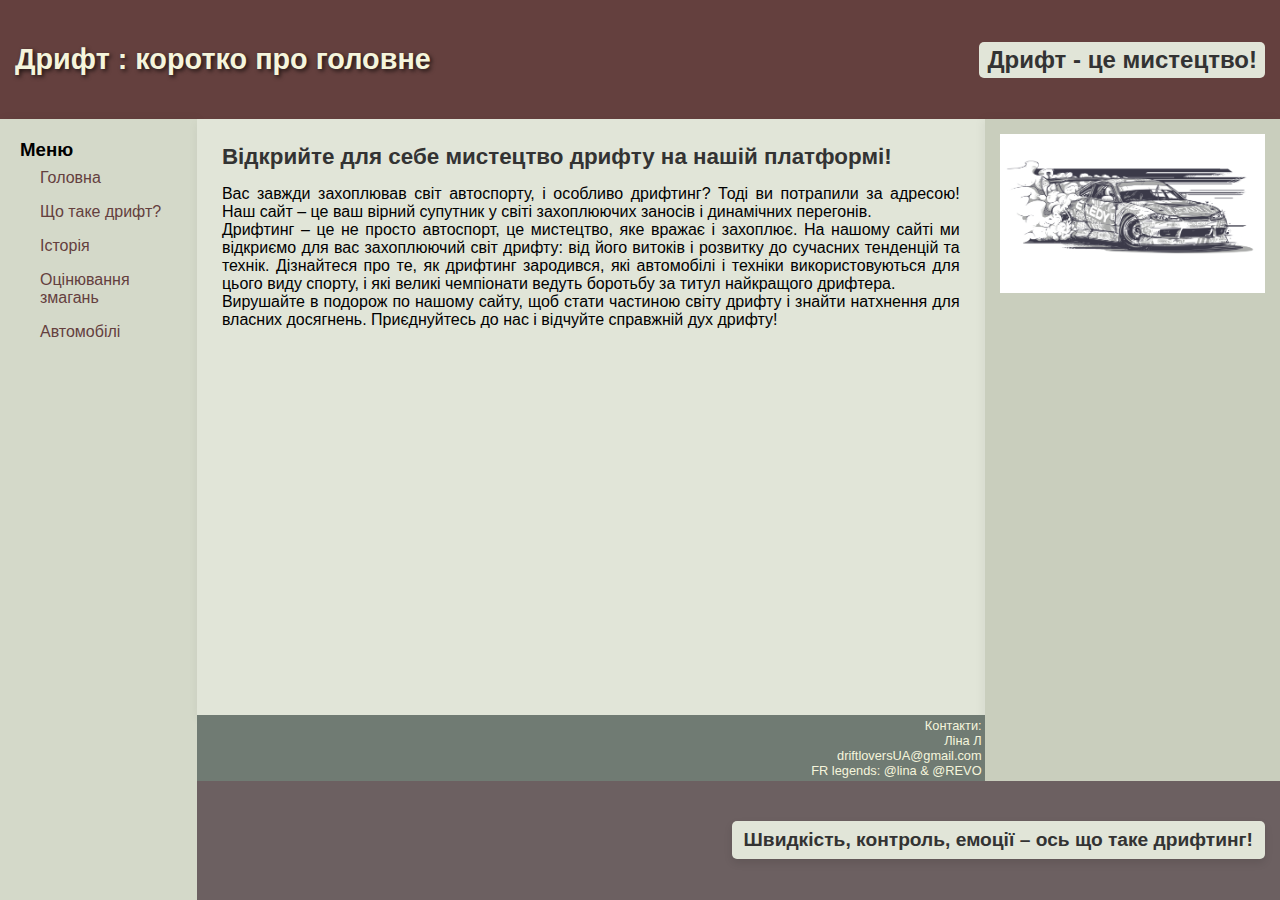
<file: index.html>
<!DOCTYPE html>
<link rel="stylesheet" href="styles.css">
<html lang="uk">
<head>
    <meta charset="UTF-8">
    <meta name="viewport" content="width=device-width, initial-scale=1.0">
    <title> Дрифт: коротко про головне </title>
</head>
<body>

    <div class="container">
        <!-- Верхній блок з заголовком X -->
        <header>
            <h1> Дрифт : коротко про головне </h1>
            <div class="x-header">
                <h2> Дрифт - це мистецтво! </h2>
            </div>
        </header>

        <!-- Блок меню зліва -->
        <nav class="menu">
            <h3>Меню</h3>
            <ul>
                <li><a href="index.html">Головна</a></li>
                <li><a href="about.html">Що таке дрифт?</a></li>
                <li><a href="history.html">Історія</a></li>
                <li><a href="rating.html">Оцінювання змагань</a></li>
                <li><a href="cars.html">Автомобілі</a></li>
            </ul>
        </nav>

        <!-- Основний контент -->
        <div class="content">
            <h2>Відкрийте для себе мистецтво дрифту на нашій платформі!</h2>
            <p> Вас завжди захоплював світ автоспорту, і особливо дрифтинг? Тоді ви потрапили за адресою! Наш сайт – це ваш вірний супутник у світі захоплюючих заносів і динамічних перегонів.</p>
            <p> Дрифтинг – це не просто автоспорт, це мистецтво, яке вражає і захоплює. На нашому сайті ми відкриємо для вас захоплюючий світ дрифту: від його витоків і розвитку до сучасних тенденцій та технік. Дізнайтеся про те, як дрифтинг зародився, які автомобілі і техніки використовуються для цього виду спорту, і які великі чемпіонати ведуть боротьбу за титул найкращого дрифтера.</p>
            <p> Вирушайте в подорож по нашому сайту, щоб стати частиною світу дрифту і знайти натхнення для власних досягнень. Приєднуйтесь до нас і відчуйте справжній дух дрифту!</p>
        </div>

        <!-- Правий блок -->
        <aside class="sidebar">
            <img src="main-page.png" alt="Drift car" style="width:100%;">
        </aside>

        <!-- Нижній блок між 3 і 4 -->
        <footer>
            <ul>
                <li>Контакти:</li>
                <li>Ліна Л</li>
                <li>driftloversUA@gmail.com</li>
                <li>FR legends: @lina & @REVO</li>
            </ul>
        </footer>

        <!-- Нижній блок з заголовком Y -->
        <div class="bottom">
            <h2>Швидкість, контроль, емоції – ось що таке дрифтинг!</h2>
        </div>
    </div>

</body>
</html>
</file>
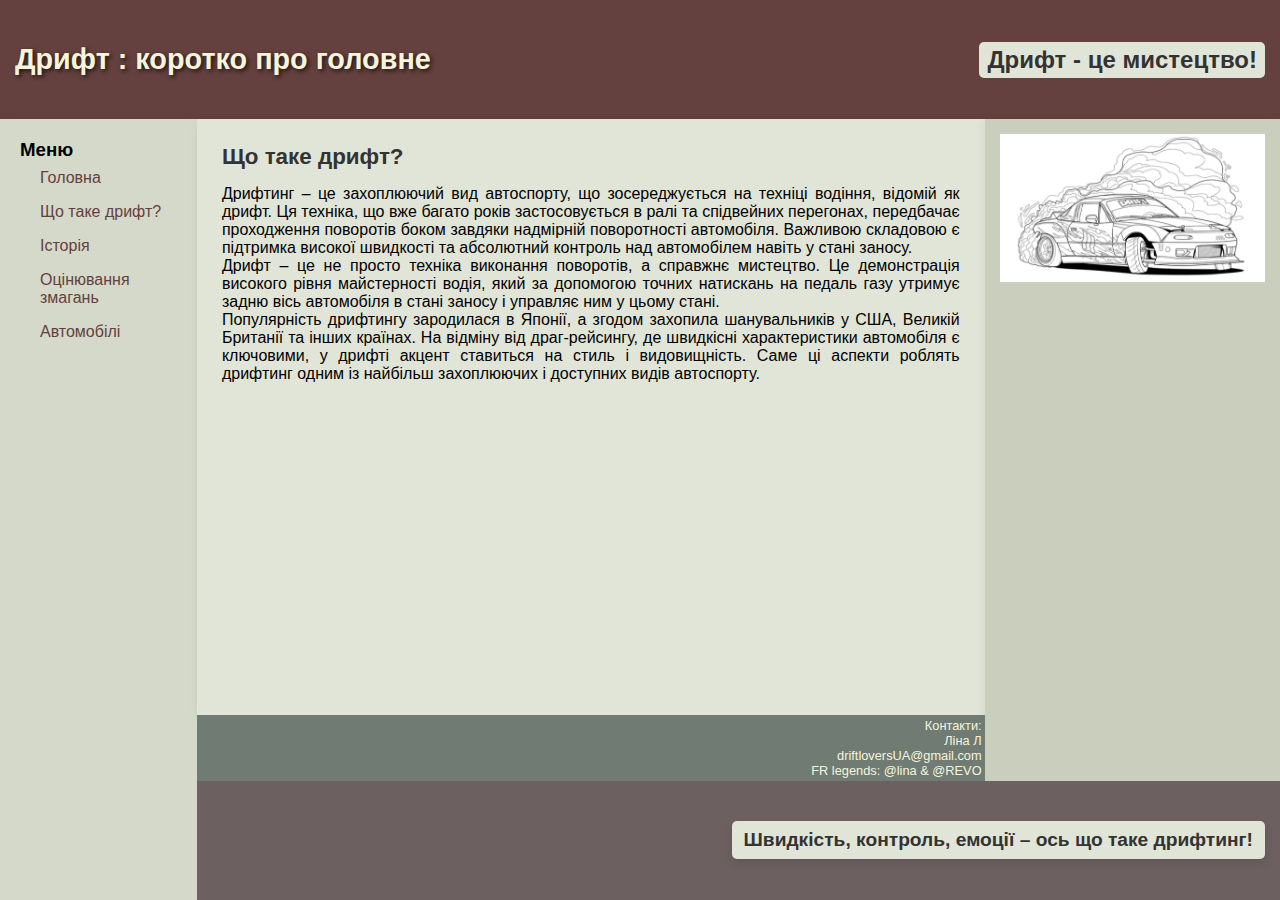
<file: about.html>
<!DOCTYPE html>
<link rel="stylesheet" href="styles.css">
<html lang="uk">
<head>
    <meta charset="UTF-8">
    <meta name="viewport" content="width=device-width, initial-scale=1.0">
    <title> Дрифт: коротко про головне </title>
</head>
<body>

    <div class="container">
        <!-- Верхній блок з заголовком X -->
        <header>
            <h1> Дрифт : коротко про головне </h1>
            <div class="x-header">
                <h2> Дрифт - це мистецтво! </h2>
            </div>
        </header>

        <!-- Блок меню зліва (№2) -->
        <nav class="menu">
            <h3>Меню</h3>
            <ul>
                <li><a href="index.html">Головна</a></li>
                <li><a href="about.html">Що таке дрифт?</a></li>
                <li><a href="history.html">Історія</a></li>
                <li><a href="rating.html">Оцінювання змагань</a></li>
                <li><a href="cars.html">Автомобілі</a></li>
            </ul>
        </nav>

        <!-- Основний контент (№3) -->
        <div class="content">
            <h2>Що таке дрифт?</h2>
            <p> Дрифтинг – це захоплюючий вид автоспорту, що зосереджується на техніці водіння, відомій як дрифт. Ця техніка, що вже багато років застосовується в ралі та спідвейних перегонах, передбачає проходження поворотів боком завдяки надмірній поворотності автомобіля. Важливою складовою є підтримка високої швидкості та абсолютний контроль над автомобілем навіть у стані заносу.</p>
            <p> Дрифт – це не просто техніка виконання поворотів, а справжнє мистецтво. Це демонстрація високого рівня майстерності водія, який за допомогою точних натискань на педаль газу утримує задню вісь автомобіля в стані заносу і управляє ним у цьому стані.</p>
            <p> Популярність дрифтингу зародилася в Японії, а згодом захопила шанувальників у США, Великій Британії та інших країнах. На відміну від драг-рейсингу, де швидкісні характеристики автомобіля є ключовими, у дрифті акцент ставиться на стиль і видовищність. Саме ці аспекти роблять дрифтинг одним із найбільш захоплюючих і доступних видів автоспорту.</p>
        </div>

        <!-- Правий блок (№4) -->
        <aside class="sidebar">
            <img src="2ndPage.png" alt="Drift car" style="width:100%;">
        </aside>

        <!-- Нижній блок між 3 і 4 (№5) -->
        <footer>
            <ul>
                <li>Контакти:</li>
                <li>Ліна Л</li>
                <li>driftloversUA@gmail.com</li>
                <li>FR legends: @lina & @REVO</li>
            </ul>
        </footer>

        <!-- Нижній блок з заголовком Y (№6) -->
        <div class="bottom">
            <h2>Швидкість, контроль, емоції – ось що таке дрифтинг!</h2>
        </div>
    </div>

</body>
</html>
</file>
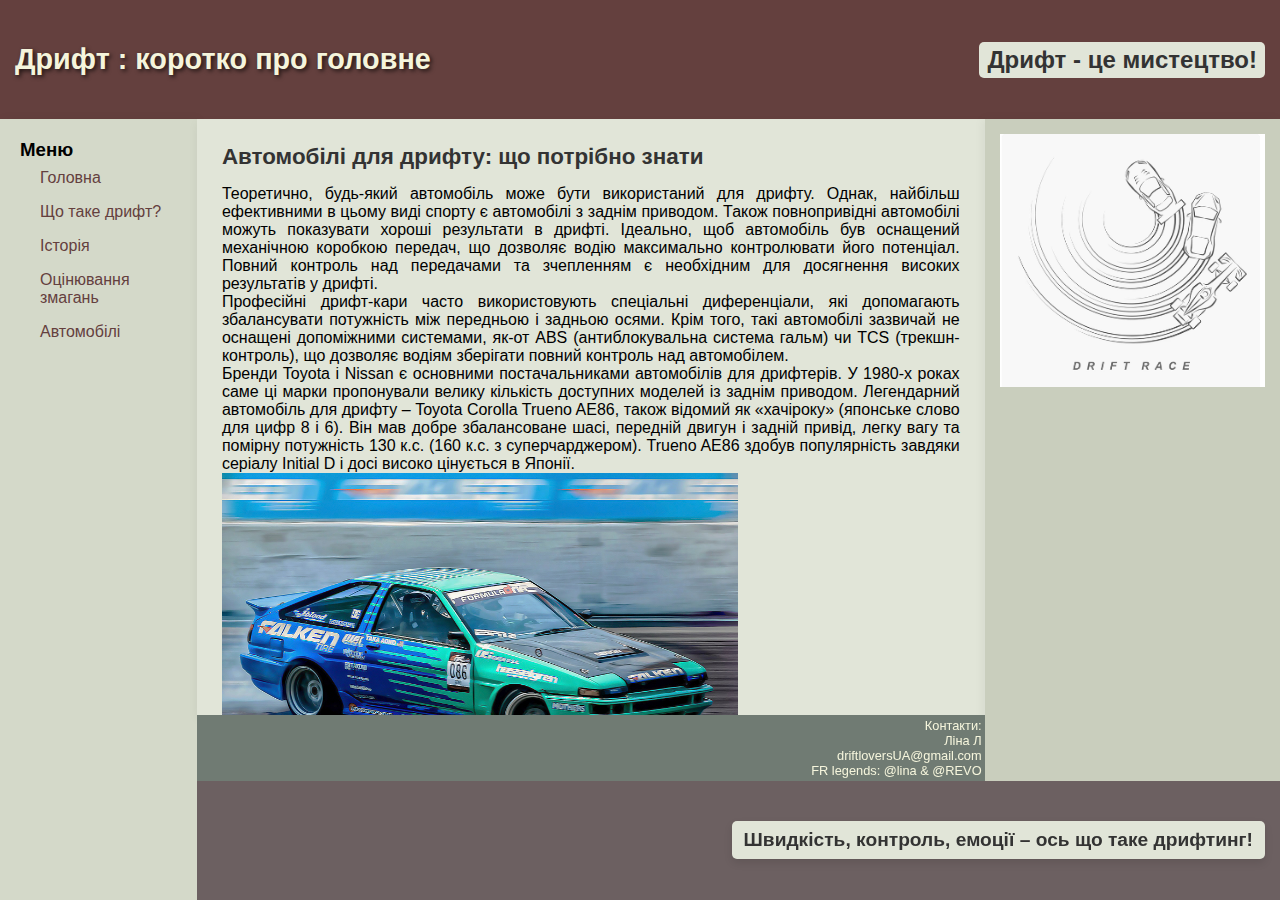
<file: cars.html>
<!DOCTYPE html>
<link rel="stylesheet" href="styles.css">
<html lang="uk">
<head>
    <meta charset="UTF-8">
    <meta name="viewport" content="width=device-width, initial-scale=1.0">
    <title> Дрифт: коротко про головне </title>

    
</head>
<body>

    <div class="container">
        <!-- Верхній блок з заголовком X -->
        <header>
            <h1> Дрифт : коротко про головне </h1>
            <div class="x-header">
                <h2> Дрифт - це мистецтво! </h2>
            </div>
        </header>

        <!-- Блок меню зліва (№2) -->
        <nav class="menu">
            <h3>Меню</h3>
            <ul>
                <li><a href="index.html">Головна</a></li>
                <li><a href="about.html">Що таке дрифт?</a></li>
                <li><a href="history.html">Історія</a></li>
                <li><a href="rating.html">Оцінювання змагань</a></li>
                <li><a href="cars.html">Автомобілі</a></li>
            </ul>
        </nav>

        <!-- Основний контент (№3) -->
        <div class="content">
            <h2>Автомобілі для дрифту: що потрібно знати</h2>
            <p>Теоретично, будь-який автомобіль може бути використаний для дрифту. Однак, найбільш ефективними в цьому виді спорту є автомобілі з заднім приводом. Також повнопривідні автомобілі можуть показувати хороші результати в дрифті. Ідеально, щоб автомобіль був оснащений механічною коробкою передач, що дозволяє водію максимально контролювати його потенціал. Повний контроль над передачами та зчепленням є необхідним для досягнення високих результатів у дрифті.</p>
            <p>Професійні дрифт-кари часто використовують спеціальні диференціали, які допомагають збалансувати потужність між передньою і задньою осями. Крім того, такі автомобілі зазвичай не оснащені допоміжними системами, як-от ABS (антиблокувальна система гальм) чи TCS (трекшн-контроль), що дозволяє водіям зберігати повний контроль над автомобілем.</p>
            <p>Бренди Toyota і Nissan є основними постачальниками автомобілів для дрифтерів. У 1980-х роках саме ці марки пропонували велику кількість доступних моделей із заднім приводом. Легендарний автомобіль для дрифту – Toyota Corolla Trueno AE86, також відомий як «хачіроку» (японське слово для цифр 8 і 6). Він мав добре збалансоване шасі, передній двигун і задній привід, легку вагу та помірну потужність 130 к.с. (160 к.с. з суперчарджером). Trueno AE86 здобув популярність завдяки серіалу Initial D і досі високо цінується в Японії.</p>
            <p><img src="Toyota AE86.jpg"alt="Toyota AE86" style="width:70%;">
            <h6>Toyota AE86</h6></p>
            <p> Серед автомобілів марки Nissan, популярними в дрифті є Silvia S13, 180SX (також відомий як 200SX у Великій Британії) та SilEighty, що поєднує передок від Silvia S13 і кузов 180SX. Задній привід і двигуни CA18 або SR20DET роблять ці автомобілі ідеальними для дрифту. Хоча наступне покоління Silvia (S14) не стало таким популярним, Silvia S15, оснащена двигуном SR20DET і механічною коробкою передач, здобула популярність серед дрифтерів завдяки своїй потужності (250 к.с.) і диференціалу підвищеного тертя.</p>
            <p><img src="nissan-silvia.jpg"alt="nissan-silvia" style="width:70%;">
            <h6>Nissan Silvia S15</h6></p>
            <p> Наприклад, Skyline R34 Blitz активно бере участь у чемпіонаті D1. </p> 
            <p><img src="nissan-skyline.jpg"alt="nissan-skyline" style="width:70%;">
            <h6>Nissan Skyline ER34</h6></p>
            <p>Седани на основі Skyline, такі як модифікації з двигуном RB20DET, а також Mazda RX-7, зокрема серії FC3 і FD3, демонструють вражаючі результати. Легкий роторний двигун Mazda RX-7 забезпечує ідеальний розподіл ваги, що робить її дуже популярною у дрифті. Mazda RX-7 FD3 навіть виграла японський чемпіонат D1 Grand Prix Championship у 2003 році. </p>
            <p><img src="mazda-rx7.jpg"alt="mazda-rx7" style="width:70%;">
            <h6>Mazda RX-7</h6></p>
        </div>

        <!-- Правий блок (№4) -->
        <aside class="sidebar">
            
        <img src="5thPage.png" alt="DriftCar" style="width:100%;" usemap="#driftMap">
        <map id="driftMap" name="driftMap">
            <area shape="rect" coords="145.00004882812505,35.0000030517578,214.40004882812505,97.4000030517578" title="Історія дрифту" alt="Історія дрифту" href="history.html" target="_blank">
            <area shape="rect" coords="227.00004882812505,73.0000030517578,251.40004882812505,151.4000030517578" title="Оцінювання змагань" alt="Оцінювання змагань" href="rating.html" target="_blank">
            <area shape="rect" coords="207.00004882812505,166.0000030517578,291.400048828125,218.4000030517578" title="Про Дрифт" alt="Про Дрифт" href="about.html" target="_blank">
        </map>
        </aside>

        <!-- Нижній блок між 3 і 4 (№5) -->
        <footer>
            <ul>
                <li>Контакти:</li>
                <li>Ліна Л</li>
                <li>driftloversUA@gmail.com</li>
                <li>FR legends: @lina & @REVO</li>
            </ul>
        </footer>

        <!-- Нижній блок з заголовком Y (№6) -->
        <div class="bottom">
            <h2>Швидкість, контроль, емоції – ось що таке дрифтинг!</h2>
        </div>
    </div>

</body>
</html>
</file>
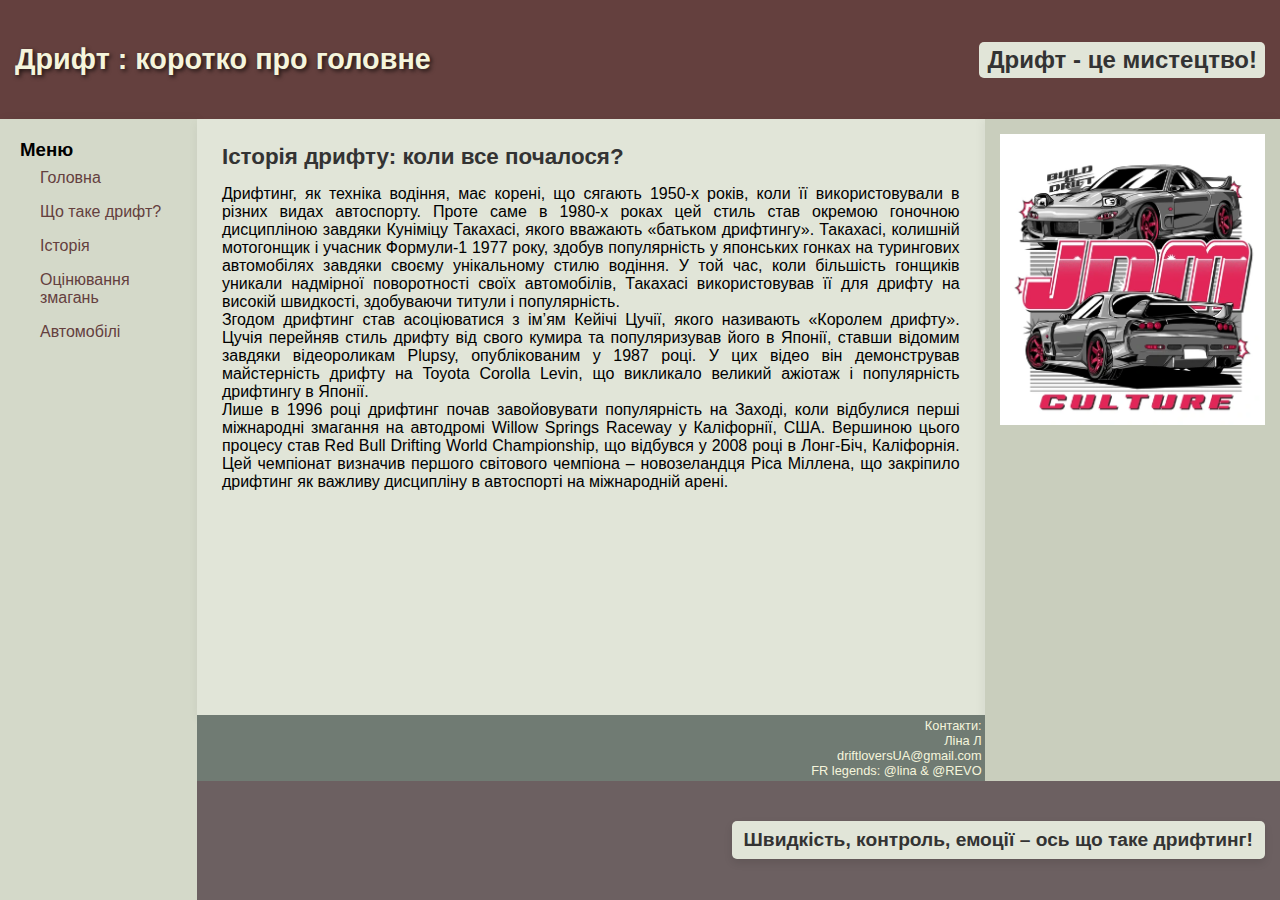
<file: history.html>
<!DOCTYPE html>
<link rel="stylesheet" href="styles.css">
<html lang="uk">
<head>
    <meta charset="UTF-8">
    <meta name="viewport" content="width=device-width, initial-scale=1.0">
    <title> Дрифт: коротко про головне </title>
</head>
<body>

    <div class="container">
        <!-- Верхній блок з заголовком X -->
        <header>
            <h1> Дрифт : коротко про головне </h1>
            <div class="x-header">
                <h2> Дрифт - це мистецтво! </h2>
            </div>
        </header>

        <!-- Блок меню зліва (№2) -->
        <nav class="menu">
            <h3>Меню</h3>
            <ul>
                <li><a href="index.html">Головна</a></li>
                <li><a href="about.html">Що таке дрифт?</a></li>
                <li><a href="history.html">Історія</a></li>
                <li><a href="rating.html">Оцінювання змагань</a></li>
                <li><a href="cars.html">Автомобілі</a></li>
            </ul>
        </nav>

        <!-- Основний контент (№3) -->
        <div class="content">
            <h2>Історія дрифту: коли все почалося?</h2>
            <p>Дрифтинг, як техніка водіння, має корені, що сягають 1950-х років, коли її використовували в різних видах автоспорту. Проте саме в 1980-х роках цей стиль став окремою гоночною дисципліною завдяки Куніміцу Такахасі, якого вважають «батьком дрифтингу». Такахасі, колишній мотогонщик і учасник Формули-1 1977 року, здобув популярність у японських гонках на турингових автомобілях завдяки своєму унікальному стилю водіння. У той час, коли більшість гонщиків уникали надмірної поворотності своїх автомобілів, Такахасі використовував її для дрифту на високій швидкості, здобуваючи титули і популярність.</p>
            <p>Згодом дрифтинг став асоціюватися з ім’ям Кейічі Цучії, якого називають «Королем дрифту». Цучія перейняв стиль дрифту від свого кумира та популяризував його в Японії, ставши відомим завдяки відеороликам Plupsy, опублікованим у 1987 році. У цих відео він демонстрував майстерність дрифту на Toyota Corolla Levin, що викликало великий ажіотаж і популярність дрифтингу в Японії.</p>
            <p>Лише в 1996 році дрифтинг почав завойовувати популярність на Заході, коли відбулися перші міжнародні змагання на автодромі Willow Springs Raceway у Каліфорнії, США. Вершиною цього процесу став Red Bull Drifting World Championship, що відбувся у 2008 році в Лонг-Біч, Каліфорнія. Цей чемпіонат визначив першого світового чемпіона – новозеландця Ріса Міллена, що закріпило дрифтинг як важливу дисципліну в автоспорті на міжнародній арені.</p>
        </div>

        <!-- Правий блок (№4) -->
        <aside class="sidebar">
            <img src="3rdPage.png" alt="Drift car" style="width:100%;">
        </aside>

        <!-- Нижній блок між 3 і 4 (№5) -->
        <footer>
            <ul>
                <li>Контакти:</li>
                <li>Ліна Л</li>
                <li>driftloversUA@gmail.com</li>
                <li>FR legends: @lina & @REVO</li>
            </ul>
        </footer>

        <!-- Нижній блок з заголовком Y (№6) -->
        <div class="bottom">
            <h2>Швидкість, контроль, емоції – ось що таке дрифтинг!</h2>
        </div>
    </div>

</body>
</html>
</file>
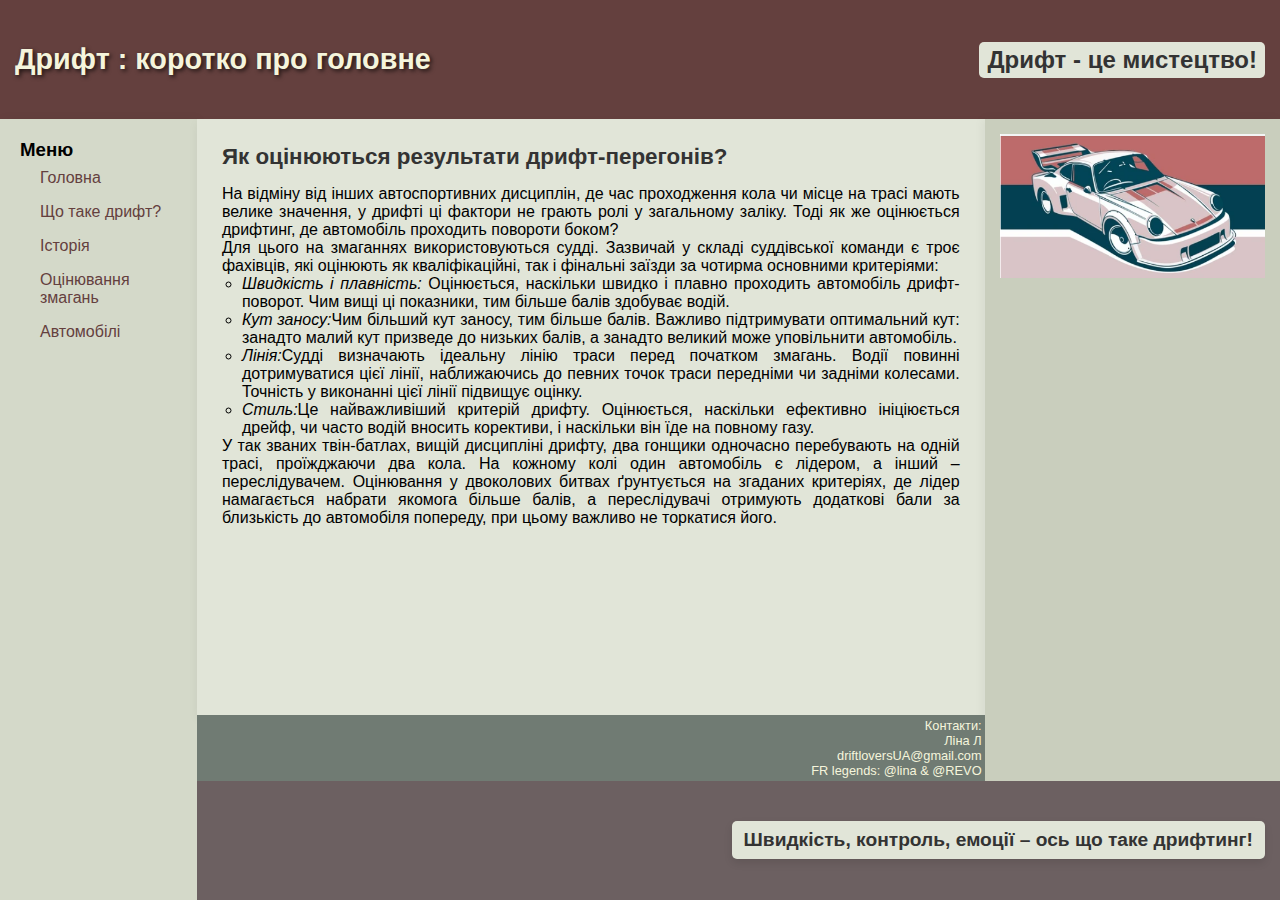
<file: rating.html>
<!DOCTYPE html>
<link rel="stylesheet" href="styles.css">
<html lang="uk">
<head>
    <meta charset="UTF-8">
    <meta name="viewport" content="width=device-width, initial-scale=1.0">
    <title> Дрифт: коротко про головне </title>
</head>
<body>

    <div class="container">
        <!-- Верхній блок з заголовком X -->
        <header>
            <h1> Дрифт : коротко про головне </h1>
            <div class="x-header">
                <h2> Дрифт - це мистецтво! </h2>
            </div>
        </header>

        <!-- Блок меню зліва (№2) -->
        <nav class="menu">
            <h3>Меню</h3>
            <ul>
                <li><a href="index.html">Головна</a></li>
                <li><a href="about.html">Що таке дрифт?</a></li>
                <li><a href="history.html">Історія</a></li>
                <li><a href="rating.html">Оцінювання змагань</a></li>
                <li><a href="cars.html">Автомобілі</a></li>
            </ul>
        </nav>

        <!-- Основний контент (№3) -->
        <div class="content">
            <h2>Як оцінюються результати дрифт-перегонів?</h2>
            <p>На відміну від інших автоспортивних дисциплін, де час проходження кола чи місце на трасі мають велике значення, у дрифті ці фактори не грають ролі у загальному заліку. Тоді як же оцінюється дрифтинг, де автомобіль проходить повороти боком?</p>
            <p>Для цього на змаганнях використовуються судді. Зазвичай у складі суддівської команди є троє фахівців, які оцінюють як кваліфікаційні, так і фінальні заїзди за чотирма основними критеріями:</p>
            <p><ol>
                <li><i>Швидкість і плавність:</i> Оцінюється, наскільки швидко і плавно проходить автомобіль дрифт-поворот. Чим вищі ці показники, тим більше балів здобуває водій.</li>
                <li><i>Кут заносу:</i>Чим більший кут заносу, тим більше балів. Важливо підтримувати оптимальний кут: занадто малий кут призведе до низьких балів, а занадто великий може уповільнити автомобіль.</li>
                <li><i>Лінія:</i>Судді визначають ідеальну лінію траси перед початком змагань. Водії повинні дотримуватися цієї лінії, наближаючись до певних точок траси передніми чи задніми колесами. Точність у виконанні цієї лінії підвищує оцінку.</li>
                <li><i>Стиль:</i>Це найважливіший критерій дрифту. Оцінюється, наскільки ефективно ініціюється дрейф, чи часто водій вносить корективи, і наскільки він їде на повному газу.</li>
            </ol></p>
            <p> У так званих твін-батлах, вищій дисципліні дрифту, два гонщики одночасно перебувають на одній трасі, проїжджаючи два кола. На кожному колі один автомобіль є лідером, а інший – переслідувачем. Оцінювання у двоколових битвах ґрунтується на згаданих критеріях, де лідер намагається набрати якомога більше балів, а переслідувачі отримують додаткові бали за близькість до автомобіля попереду, при цьому важливо не торкатися його.</p>
        </div>

        <!-- Правий блок (№4) -->
        <aside class="sidebar">
            <img src="4thPage.png" alt="Drift car" style="width:100%;">
        </aside>

        <!-- Нижній блок між 3 і 4 (№5) -->
        <footer>
            <ul>
                <li>Контакти:</li>
                <li>Ліна Л</li>
                <li>driftloversUA@gmail.com</li>
                <li>FR legends: @lina & @REVO</li>
            </ul>
        </footer>

        <!-- Нижній блок з заголовком Y (№6) -->
        <div class="bottom">
            <h2>Швидкість, контроль, емоції – ось що таке дрифтинг!</h2>
        </div>
    </div>

</body>
</html>
</file>
<file: styles.css>
* {
    margin: 0;
    padding: 0;
    box-sizing: border-box;
}
body {
    font-family: 'Verdana', sans-serif;
    background-color: #F8F9FA;
    margin: 0;
    padding: 0;
}
.container {
    display: grid;
    grid-template-columns: 0.5fr 2fr 0.75fr;
    grid-template-rows: 0.4fr 2fr 0.01fr 0.4fr;
    grid-template-areas:
        "header header header"
        "menu content sidebar"
        "menu footer sidebar"
        "menu bottom bottom";
    gap: 0;
    height: 100vh;
}
header {
    grid-area: header;
    background-color: #64403E;
    padding: 15px;
    display: flex;
    justify-content: space-between;
    align-items: center;
    color: #F5F5DC;
    box-shadow: 0 4px 10px rgba(0, 0, 0, 0.1);
}
header h1 {
    margin: 0;
    color: #F5F5DC;
    text-shadow: 2px 2px 4px rgba(0, 0, 0, 0.7);
    font-size: 1.8em;
    font-weight: bold;
}
header .x-header {
    background-color: #E1E5D8;
    padding: 4px 8px;
    border-radius: 5px;
    font-weight: 500;
    color: #333;
    transition: background-color 0.3s ease;
}
header .x-header:hover {
    background-color: #D4D9C9;
}
.menu {
    grid-area: menu;
    background-color: #D4D9C9;
    padding: 20px;
    box-shadow: 2px 0 10px rgba(0, 0, 0, 0.05);
}
.menu a {
    display: block;
    padding: 8px 0;
    font-size: 1em; 
    color: #64403E;
    text-decoration: none;
    transition: color 0.3s ease, padding-left 0.3s ease;
}
.menu a:hover {
    color: #F5F5DC;
    padding-left: 12px;
}
.content {
    grid-area: content;
    background-color: #E1E5D8;
    padding: 25px;
    overflow-y: auto;
    box-shadow: 0 4px 10px rgba(0, 0, 0, 0.05);
    text-align: justify;
}
.content h2 {
    margin-bottom: 15px;
    font-size: 1.4em;
    color: #333;
    font-weight: bold;
}
.sidebar {
    grid-area: sidebar;
    background-color: #C9CEBD;
    padding: 15px;
    box-shadow: -2px 0 10px rgba(0, 0, 0, 0.05);
}
.sidebar h3 {
    font-size: 1.4em;
    color: #64403E;
    margin-bottom: 12px;
    font-weight: bold;
}
footer {
    grid-area: footer;
    background-color: #707B73;
    padding: 3px;
    text-align: right;
    color: #F5F5DC;
    font-size: 0.8em;
    font-weight: 300;
}
.bottom {
    grid-area: bottom;
    background-color: #6C6061;
    padding: 15px;
    display: flex;
    justify-content: flex-end;
    align-items: center;
}
.bottom h2 {
    margin: 0;
    background-color: #E1E5D8;
    padding: 8px 12px;
    border-radius: 5px;
    font-size: 1.2em;
    font-weight: bold;
    color: #333;
    box-shadow: 0 4px 8px rgba(0, 0, 0, 0.1);
}
ul {
    list-style-type: none;
    padding-left: 20px;
}
ol {
    list-style-type: circle;
    padding-left: 20px;
}
a {
    text-decoration: none;
    color: #64403E;
}
</file>
